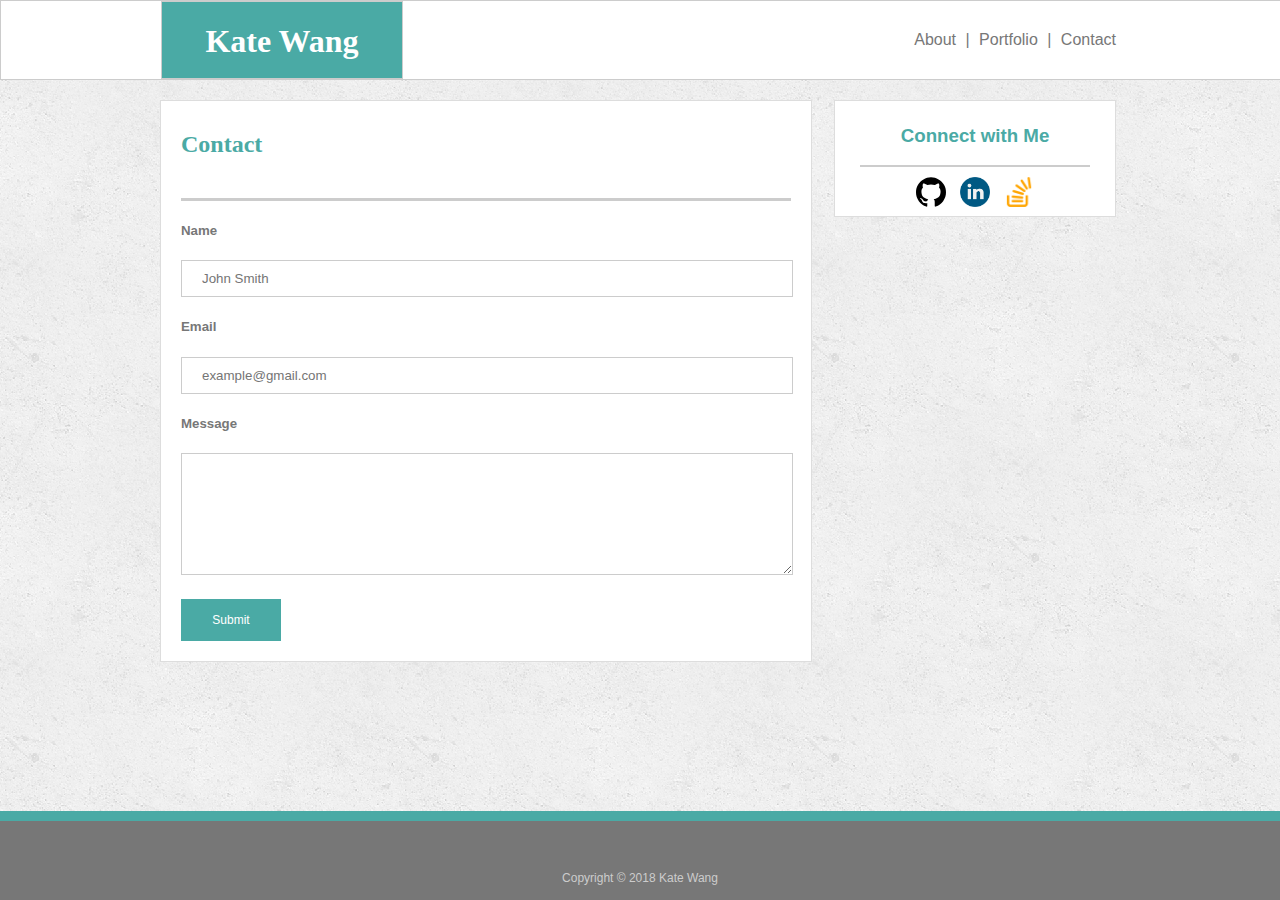
<file: contact.html>
<!DOCTYPE html>
<html lang="en-us">

    <head>
        <meta charset="UTF-8">
        <title>Basic-Portfolio: Contact</title>
        <link rel="stylesheet" type="text/css" href="assets/css/style.css" />
        <meta name="viewport" content="width=device-width, initial-scale=1.0">
    </head>

    <body background="assets/images/concrete_seamless.png">
        <!-- Header -->
        <header>
            <div id="header">
            <section id="header_name">
                <h1>Kate Wang</h1>
            </section>

            <section id="header_links">
                <a href="index.html" target="_blank">About</a>
                &#124;
                <a href="portfolio.html" target="_blank">Portfolio</a>
                &#124;
                <a href="contact.html" target="_blank">Contact</a>
            </section>
            </div>
        </header>
        
        <!-- About Me -->
        <div id="main_content">
            <div id="contact">
            <section class="contact_header">
                <h2>Contact</h2>
            </section>

            <hr class="main_line">

            <div>
                <h5>Name</h5>
                <input type="text" id="name" name="name" placeholder="John Smith">

                <h5>Email</h5>
                <input type="text" id="email" name="email" placeholder="example@gmail.com">

                <h5>Message</h5>
                <textarea id="message" name="message" placeholder="" style="height:100px"></textarea>
                
                <!-- Submit button -->
                <input type="submit" form="nameForm" value="Submit"></input>

            </div>

            </div>

        <!-- Connect -->
            <div id="connect_box">
                <section id="connect">
                <h3>Connect with Me</h3>
                </section>

            <hr class="connect_line">

            <!-- Social media links -->
            <a href="https://github.com/KTWangster">
                    <img src="assets/images/github_icon.svg" alt="GitHub" width="30" height="30" class="icon" />
            </a>
            <a href="https://www.linkedin.com/in/ktwang/">
                    <img src="assets/images/linkedin_icon.jpg" alt"LinkedIn" width="30" height="30" class="icon" />
            </a>
            <a href="https://stackexchange.com/users/12482591/katherine-wang">
                    <img src="assets/images/stackoverflow_icon.png" alt"Stack Overflow" width="30" height="30" class="icon" />
            </a>
            </section>

            </div>

        </div>
    
        <!--Copyright footer -->
        <div id="copyright_contents">

            <hr class="copyright_line">

            <div class="copyright">
                <h7>Copyright &#169; 2018 Kate Wang</h7>
            </div>

        </div>
    </body>
    
</html>
</file>
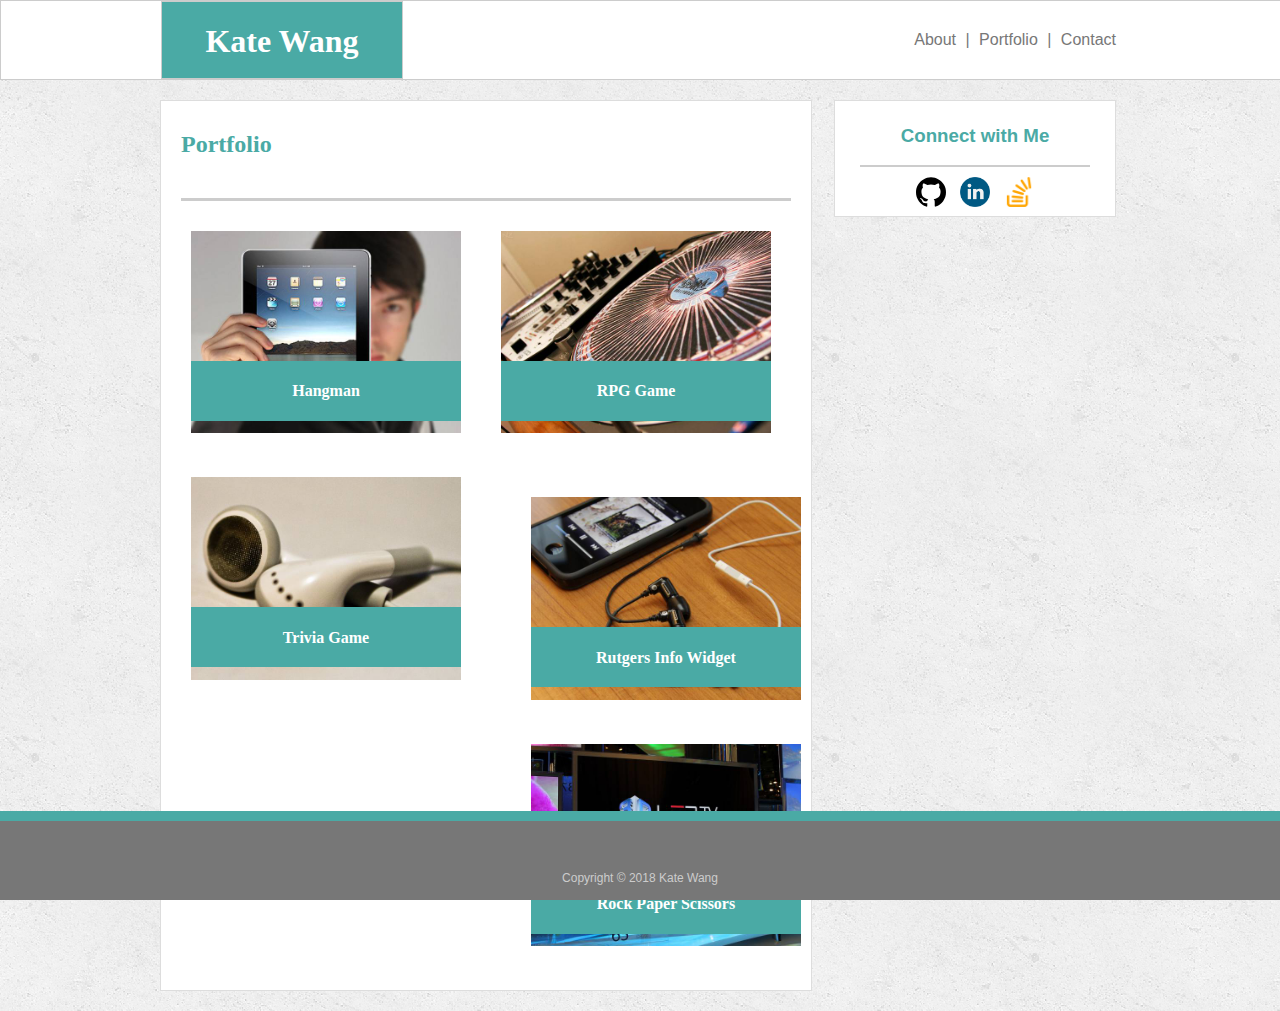
<file: portfolio.html>
<!DOCTYPE html>
<html lang="en-us">

    <head>
        <meta charset="UTF-8">
        <title>Basic-Portfolio: Portfolio</title>
        <link rel="stylesheet" type="text/css" href="assets/css/style.css" />
        <meta name="viewport" content="width=device-width, initial-scale=1.0">
    </head>

    <body background="assets/images/concrete_seamless.png">
        <!-- Header -->
        <header>
            <div id="header">
            <section id="header_name">
                <h1>Kate Wang</h1>
            </section>

            <section id="header_links">
                <a href="index.html" target="_blank">About</a>
                &#124;
                <a href="portfolio.html" target="_blank">Portfolio</a>
                &#124;
                <a href="contact.html" target="_blank">Contact</a>
            </section>
            </div>
        </header>
        
        <!-- About Me -->
        <div id="main_content">
            <div id="portfolio">
            <section class="portfolio_header">
                <h2>Portfolio</h2>
            </section>

            <hr class="main_line">

            <!-- Photos with links -->

            <div class="content">
                <img src="assets/images/hangman.jpg" alt="Hangman"> 
                <div class="banner">
                    <h4>Hangman</h4>
                </div>
            </div>

            <div class="content">
                <img src="assets/images/RPG_game.jpg" alt="RPG Game"> 
                <div class="banner">
                    <h4>RPG Game</h4>
                </div>
            </div>

            <div class="content">
                <img src="assets/images/trivia_game.jpg" alt="Trivia Game"> 
                <div class="banner">
                    <h4>Trivia Game</h4>
                </div>
            </div>

            <div class="content">
            <div class="content">
                <img src="assets/images/rutgers_info.jpg" alt="Rutgers Info Widget"> 
                <div class="banner">
                    <h4>Rutgers Info Widget</h4>
                </div>
            </div>

            <div class="content">
                <img src="assets/images/rock_paper.jpg" alt="Rock Paper"> 
                <div class="banner">
                    <h4>Rock Paper Scissors</h4>
                </div>
            </div>



            </div>

            <!-- End of photos with links (delete this comment later) -->

            </div>

        <!-- Connect -->
            <div id="connect_box">
                <section id="connect">
                <h3>Connect with Me</h3>
                </section>

            <hr class="connect_line">

            <!-- Social media links -->
            <a href="https://github.com/KTWangster">
                    <img src="assets/images/github_icon.svg" alt="GitHub" width="30" height="30" class="icon" />
            </a>
            <a href="https://www.linkedin.com/in/ktwang/">
                    <img src="assets/images/linkedin_icon.jpg" alt"LinkedIn" width="30" height="30" class="icon" />
            </a>
            <a href="https://stackexchange.com/users/12482591/katherine-wang">
                    <img src="assets/images/stackoverflow_icon.png" alt"Stack Overflow" width="30" height="30" class="icon" />
            </a>
            </section>

            </div>

        </div>
    
        <!--Copyright footer -->
        <div id="copyright_contents">

            <hr class="copyright_line">

            <div class="copyright">
                <h7>Copyright &#169; 2018 Kate Wang</h7>
            </div>

        </div>
    </body>
    
</html>
</file>
<file: assets/css/style.css>
/*
HOMEPAGE
*/

body {
    color: #777777;
    font-family: 'Arial', 'Helvetica Neue', Helvetica, sans-serif;
    margin: 0px auto;
    position: relative;
    width: 100%;
}

/* Header box*/
header {
    padding: 0px;
    margin-bottom: 0px;
    background: #ffffff;
    border: 1px solid #cccccc;
    overflow: hidden;
    width: 100%;
}

/* Elements within header */
#header {
    width: 960px;
    margin: auto;
}

/* Name in header */
#header_name {
    color: #ffffff;
    background: #4aaaa5;
    font-family: 'Georgia', Times, Times New Roman, serif;
    text-align: center;
    border: 1px solid #cccccc;
    width: 25%;
    height: 76px;
    float: left;
    margin: auto;
    animation-name: nameFlash;
    animation-duration: 3s;
    animation-iteration-count: infinite;
    animation-direction: alternate;
}

/* Links in header */
a {
    text-decoration: none;
    font-family: 'Arial', 'Helvetica Neue', Helvetica, sans-serif;
    padding: 5px;
    color: #777777;
}

a:hover {
    color: #4aaaa5;
}

#header_links {
    float: right;
    margin: 30px auto;
}

/* Intro and Connnect elements */
#main_content {
    width: 960px;
    margin: auto;
}

/* Intro, Contact, Portfolio box */
#intro, #contact, #portfolio {
    color: #777777;
    background-color: #ffffff;
    font-family: 'Arial', 'Helvetica Neue', Helvetica, sans-serif;
    border: 1px solid #dddddd;
    float: left;
    width: 650px;
    height: auto;
    margin: 20px 12px 20px 0px;
    overflow: auto;
    display: inline-block;
}

/* About Me title within intro box */
.about_me, .contact_header, .portfolio_header {
    color: #4aaaa5;
    text-align: left;
    padding: 10px 20px;
    font-family: 'Georgia', Times, Times New Roman, serif;
}

/* Line inside Intro element */
.main_line {
    border: none;
    color: #cccccc;
    height: 3px;
    background-color: #cccccc;
    margin: 10px 20px;
    animation-name: lineFlash;
    animation-duration: 3s;
    animation-iteration-count: infinite;
    animation-direction: alternate;
}

/* Profile Image */
.profile_photo {
    float: left;
    height: 25%;
    width: 25%;
    margin: 20px;
}

/* Intro paragraph within intro box */
.intro_paragraph {
    text-align: left;
    padding: 20px;
}

/* Connect links box */
#connect_box {
    color: #4aaaa5;
    text-align: center;
    border: 1px solid #dddddd;
    padding: 5px;
    float: left;
    margin: 20px auto auto 10px;
    background: #ffffff;
    width: 270px;
    float: left;
}

/* Connect line */
.connect_line {
    border: none;
    color: #cccccc;
    height: 2px;
    background-color: #cccccc;
    margin: 10px 20px;
}

/* Social media graphics */
img {
    align-content: center;
    max-width: 270px;
    animation-name: imgMove;
    animation-duration: 3s;
    animation-iteration-count: infinite;
    animation-direction: alternate;
}

/* Copyright line */
.copyright_line {
    border: none;
    color: #4aaaa5;
    height: 10px;
    background-color: #4aaaa5;
    margin: 0px;
    clear: left;
    animation-name: copyrightFlash;
    animation-duration: 3s;
    animation-iteration-count: infinite;
    animation-direction: alternate;
}

/* Copyright footer */
.copyright {
    color: #cccccc;
    background-color: #777777;
    text-align: center;
    font-family: 'Arial', 'Helvetica Neue', Helvetica, sans-serif;
    font-size: 12px;
    padding-top: 50px;
    padding-bottom: 15px;
    clear: both;
}

#copyright_contents {
    position: fixed;
    left: 0;
    bottom: 0;
    width: 100%;
}

/* 
CONTACT PAGE
*/

h5 {
    padding: 0px 20px;
}

/* Forms */
input[type=text], textarea {
    width: 570px;
    padding: 10px 20px;
    margin: 0px 20px;
    margin-right: 20px;
    display: inline-block;
    border: 1px solid #cccccc;

}

/* Message form */

/* Submit button */
input[type=submit] {
    width: 100px;
    background-color: #4aaaa5;
    color: #ffffff;
    padding: 14px 20px;
    border: none;
    margin: 20px;
    clear: left;
    font-size: 12px;
}

/*
PORTFOLIO PAGE
*/

.content {
    position: relative;
    width: 270px;
    height: auto;
    margin: auto;
    clear: none;
    float: left;
    padding: 20px;
    left: 10px;
}

.banner {
    top: 130px;
    right: 0px;
    height: 40px;
    width: 270px;
    color: #ffffff;
    background-color:  #4aaaa5;
    text-align: center;
    margin: 20px;
    padding-bottom: 20px;
    float: left;
    position: absolute;
    font-family: 'Georgia', Times, Times New Roman, serif;
}

/* -- MEDIA QUERY FOR 980-- */
@media screen and (max-width: 980px) {
    #header, #main_content {
        width: 800px;
    }

    #intro, #portfolio, #contact {
        width: 490px;
    }

    .profile_photo {
        margin-left: 20%;
        margin-bottom: 0;
        width: 100%;
    }

    .intro_paragraph {
        clear: both;
        padding-top: 10px;
        padding-left: 20%;
        padding-right: 20%;
    }

    /* Portfolio */
    .content img {
        width: 400px;
        padding-left: 80px;
        clear: both;
    }

    .banner {
       width: 270px;
       left: 80px;
    }
}


/* -- MEDIA QUERY FOR 768-- */
@media screen and (max-width: 768px) {
    #header {
        width: 740px;
    }

    #intro, #portfolio, #contact {
        width: 740px;
        margin: 14px;
        margin-top: 5%;
    }

    .profile_photo {
        margin-left: 3%;
        margin-bottom: 5%;
        width: 30%;
    }

    .intro_paragraph {
        clear: none;
        padding-right: 5%;
    }
    
    #connect_box {
        width: 728px;
        height: 150px;
        margin-left: 2%;
        margin-top: 4%;
        padding-top: 4%;
    }

    .connect_line {
        margin-top: 4%;
        margin-bottom: 4%;
    }
    /* Portfolio */
    .content img {
        margin-left: -25px;
        float: left;
        display: block;
    }

    .banner {
        left: 55px;
    }
}

/* -- MEDIA QUERY FOR 640-- */
@media screen and (max-width: 640px) {
   body {
       width: 640px;
   }
   
    #header {
        position: static;
        width: 640px;
    }
    
    #header_name {
        width: 100%;
        padding-right: 500px;
        padding-left: -200px;
    }

    #header_links {
        padding-right: 33.3%;
    }

    #intro, #portfolio, #contact {
        width: 580px;
        margin-left: 28px;
    }

    .about_me {
        text-align: center;
    }

    .profile_photo {
        width: 100%;
        margin-left: 30%;
    }

    .intro_paragraph {
        clear: both;
        text-align: center;
    }

    #connect_box {
        width: 570px;
        margin-left: 28px;
    }

    /* Portfolio */
    .content img {
        margin-left: 33px;
        float: left;
        display: block;
        margin-top: -15px;
    }

    .banner {
        left: 113px;
        height: 30px;
    }

}

/* CSS Animation for header */
@keyframes nameFlash {
    from {background-color: #4aaaa5;}
    to {background-color:#cccccc;}
}

@keyframes lineFlash {
    from {background-color: #cccccc;}
    to {background-color:#4aaaa5;} 
}

@keyframes imgMove {
    from {padding-left: 15px;}
    to {padding-left: 0px;}
}

@keyframes copyrightFlash {
    from {background-color: #4aaaa5;}
    to {background-color:#cccccc;} 
}
</file>
